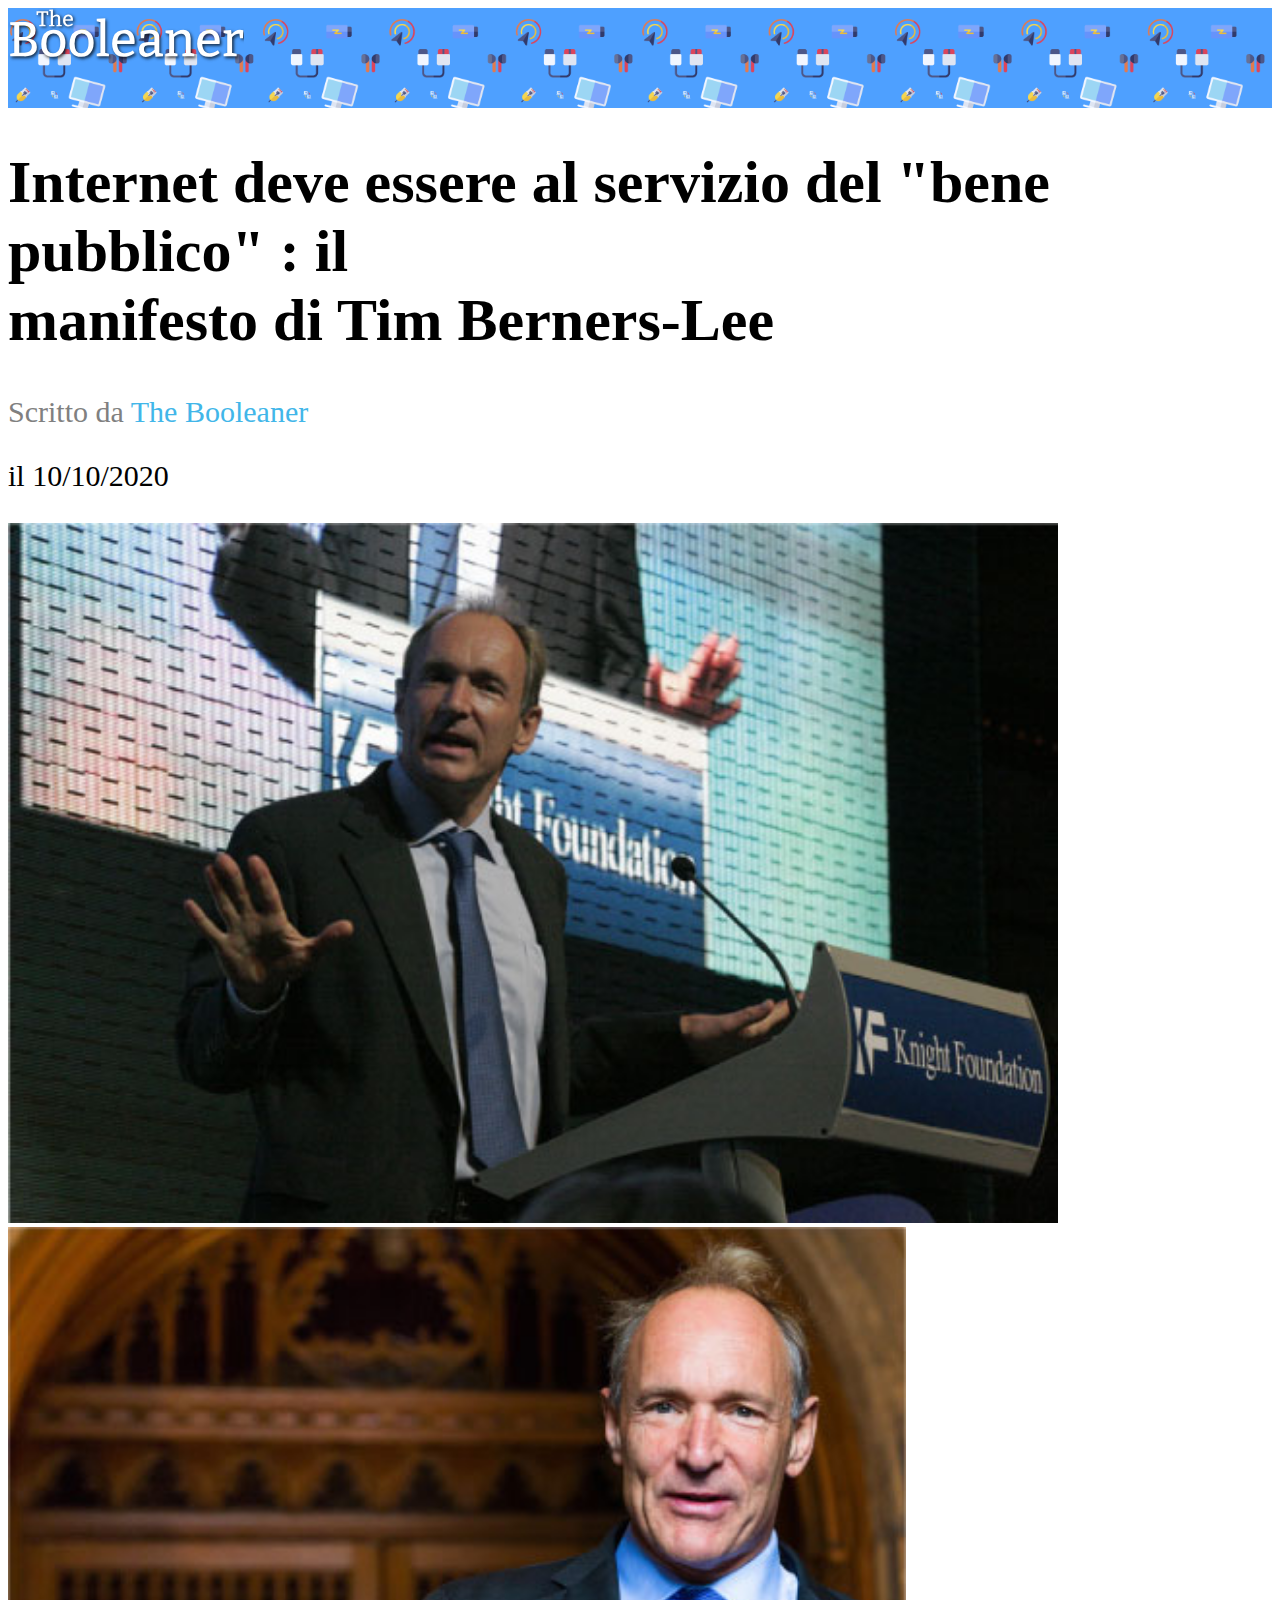
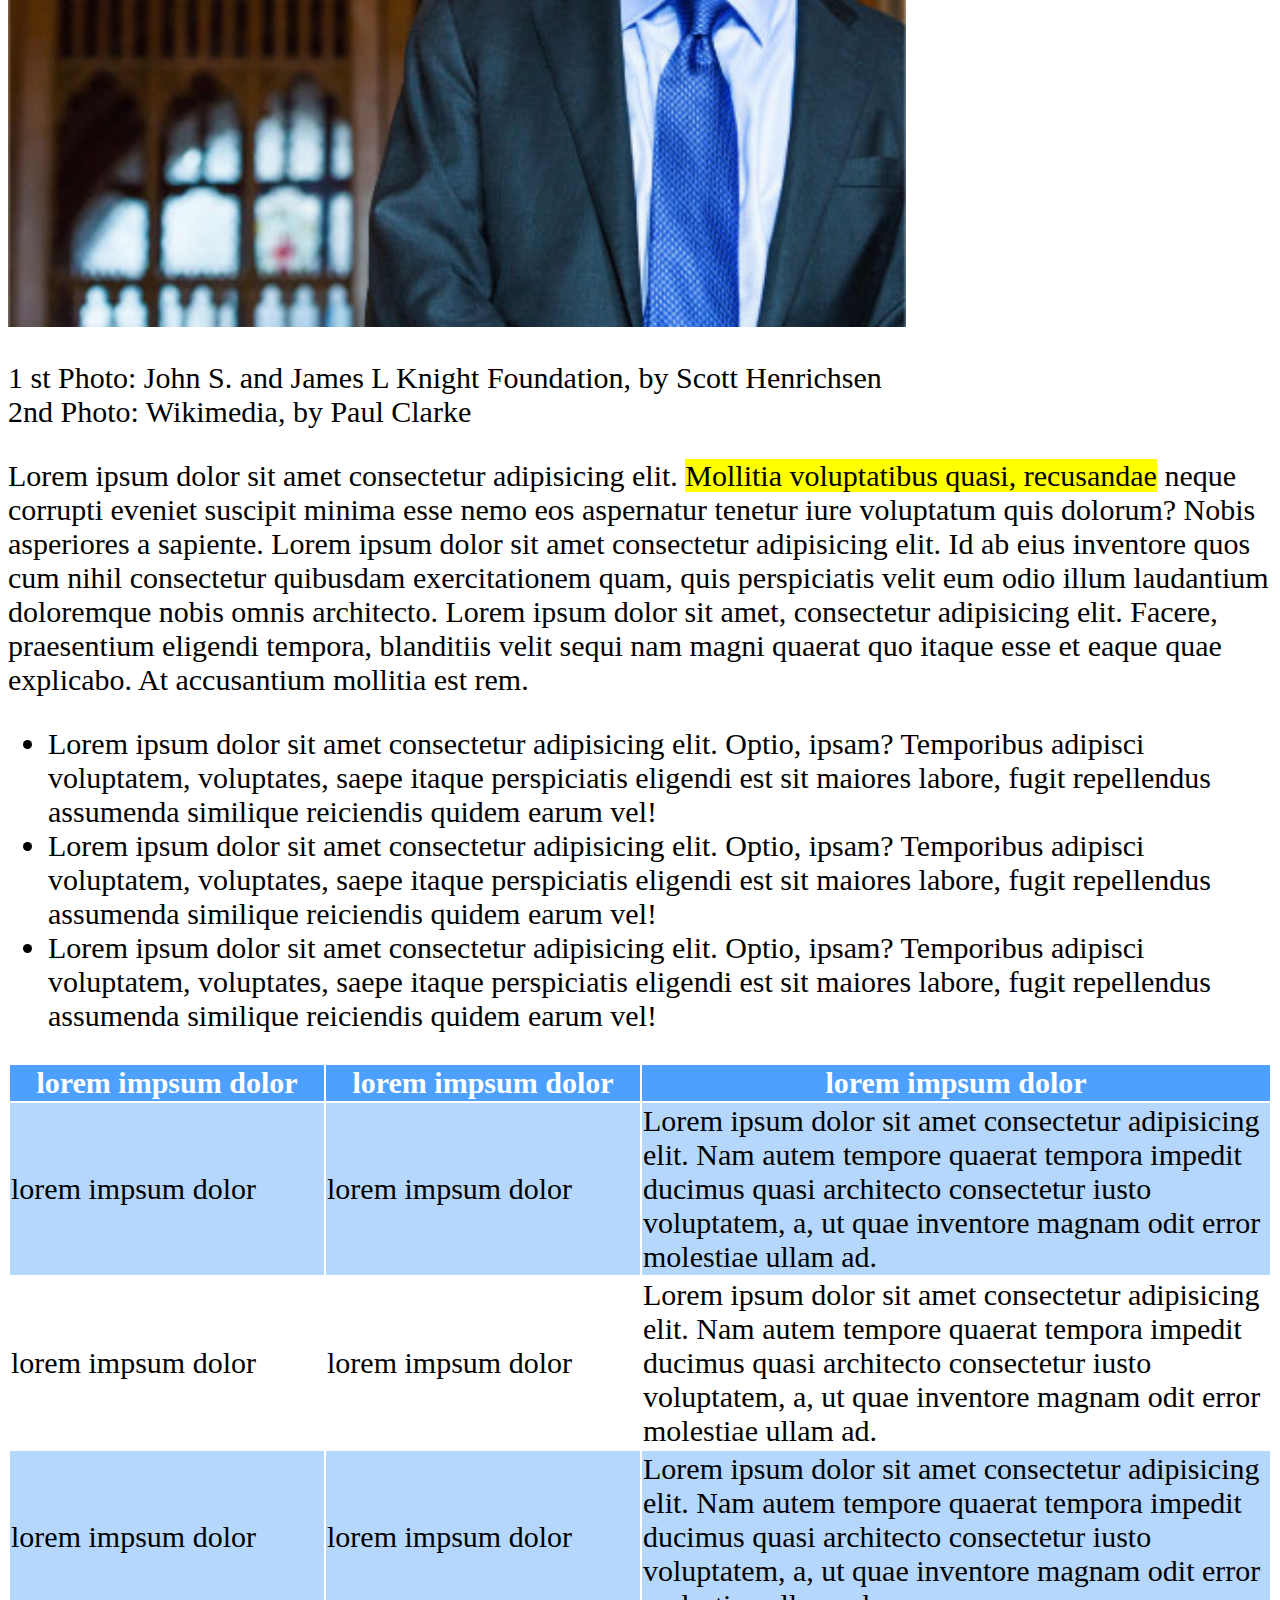
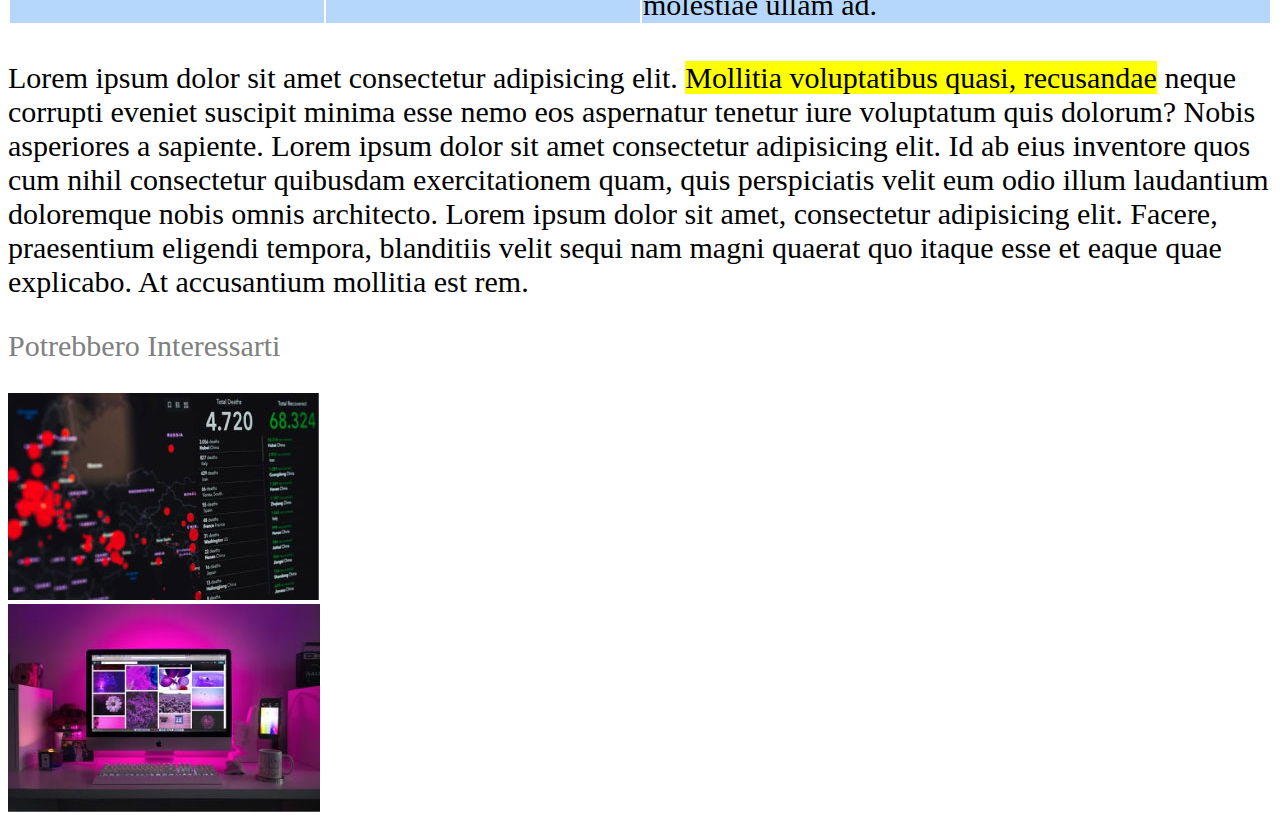
<file: index.html>
<!DOCTYPE html>
<html lang="en">
<head>
    <meta charset="UTF-8">
    <meta http-equiv="X-UA-Compatible" content="IE=edge">
    <meta name="viewport" content="width=device-width, initial-scale=1.0">
    <link rel="stylesheet" href="css/style.css">
    <title>The Booleaner</title>
</head>
<body>

    <div class="container">

        <!-- TITOLO E BACKGROUND REPEAT -->
        <div class="primo-background">
            <div>
                <!-- Avrei usato un padding ma ancora non lo abbiamo studiato -->
                <img id="logo" src="img/logo.svg" alt="">
            </div>
          
        </div>
        <h1>Internet deve essere al servizio del "bene pubblico" : il <br> manifesto di Tim Berners-Lee</h1>
        <p class="Textgrey">Scritto da <span style="color: #41b6e9;">The Booleaner</span></p> 
        <p class="textgrey">il 10/10/2020</p>

        <!-- IMMAGINI TIM -->
        <div class="img">
            <img class="img1" src="img/tim-1.jpg" alt="tim1">
            <img class="img2" src="img/tim-2.jpg" alt="tim2">
        </div>

        <!-- DESCRIZIONE -->
        <p>
            1 st Photo: John S. and James L Knight Foundation, by Scott Henrichsen <br> 2nd Photo: Wikimedia, by Paul Clarke            
        </p>

        <!-- TABELLA E FRASI EVIDENZIATE -->
    
        <div class="lorem">
            Lorem ipsum dolor sit amet consectetur adipisicing elit. <span class="evidenziato">Mollitia voluptatibus quasi, recusandae</span> neque corrupti eveniet suscipit minima esse nemo eos aspernatur tenetur iure voluptatum quis dolorum? Nobis asperiores a sapiente.
            Lorem ipsum dolor sit amet consectetur adipisicing elit. Id ab eius inventore quos cum nihil consectetur quibusdam exercitationem quam, quis perspiciatis velit eum odio illum laudantium doloremque nobis omnis architecto.
            Lorem ipsum dolor sit amet, consectetur adipisicing elit. Facere, praesentium eligendi tempora, blanditiis velit sequi nam magni quaerat quo itaque esse et eaque quae explicabo. At accusantium mollitia est rem.
        </div>
        <ul  class="lorem">
            <li>Lorem ipsum dolor sit amet consectetur adipisicing elit. Optio, ipsam? Temporibus adipisci voluptatem, voluptates, saepe itaque perspiciatis eligendi est sit maiores labore, fugit repellendus assumenda similique reiciendis quidem earum vel!</li>
            <li>Lorem ipsum dolor sit amet consectetur adipisicing elit. Optio, ipsam? Temporibus adipisci voluptatem, voluptates, saepe itaque perspiciatis eligendi est sit maiores labore, fugit repellendus assumenda similique reiciendis quidem earum vel!</li>
            <li>Lorem ipsum dolor sit amet consectetur adipisicing elit. Optio, ipsam? Temporibus adipisci voluptatem, voluptates, saepe itaque perspiciatis eligendi est sit maiores labore, fugit repellendus assumenda similique reiciendis quidem earum vel!</li>
        </ul>
        
        <table>
            <tr class="tr1">
                <th width="25%" >lorem impsum dolor</th>
                <th width="25%">lorem impsum dolor</th>
                <th width=50%>lorem impsum dolor</th>
            </tr>
            <tr class="tr2">
                <td>lorem impsum dolor</td>
                <td>lorem impsum dolor</td>
                <td>Lorem ipsum dolor sit amet consectetur adipisicing elit. Nam autem tempore quaerat tempora impedit ducimus quasi architecto consectetur iusto voluptatem, a, ut quae inventore magnam odit error molestiae ullam ad.</td>
            </tr>
            <tr class="tr3">
                <td>lorem impsum dolor</td>
                <td>lorem impsum dolor</td>
                <td>Lorem ipsum dolor sit amet consectetur adipisicing elit. Nam autem tempore quaerat tempora impedit ducimus quasi architecto consectetur iusto voluptatem, a, ut quae inventore magnam odit error molestiae ullam ad.</td>
            </tr>
            <tr class="tr2">
                <td>lorem impsum dolor</td>
                <td>lorem impsum dolor</td>
                <td>Lorem ipsum dolor sit amet consectetur adipisicing elit. Nam autem tempore quaerat tempora impedit ducimus quasi architecto consectetur iusto voluptatem, a, ut quae inventore magnam odit error molestiae ullam ad.</td>
            </tr>
        </table>
        <br>
        <br>

        <div class="lorem">
            Lorem ipsum dolor sit amet consectetur adipisicing elit. <span class="evidenziato">Mollitia voluptatibus quasi, recusandae</span> neque corrupti eveniet suscipit minima esse nemo eos aspernatur tenetur iure voluptatum quis dolorum? Nobis asperiores a sapiente.
            Lorem ipsum dolor sit amet consectetur adipisicing elit. Id ab eius inventore quos cum nihil consectetur quibusdam exercitationem quam, quis perspiciatis velit eum odio illum laudantium doloremque nobis omnis architecto.
            Lorem ipsum dolor sit amet, consectetur adipisicing elit. Facere, praesentium eligendi tempora, blanditiis velit sequi nam magni quaerat quo itaque esse et eaque quae explicabo. At accusantium mollitia est rem.
        </div>
        
        <!-- IMMAGINI FINALI -->
         <p style="color: grey;"> Potrebbero Interessarti</p>
        <img src="img/graph.jpg" alt="">
        <br>
        <img src="img/monitor.jpg" alt="">
     </div>   
     
</body>
</html>
</file>
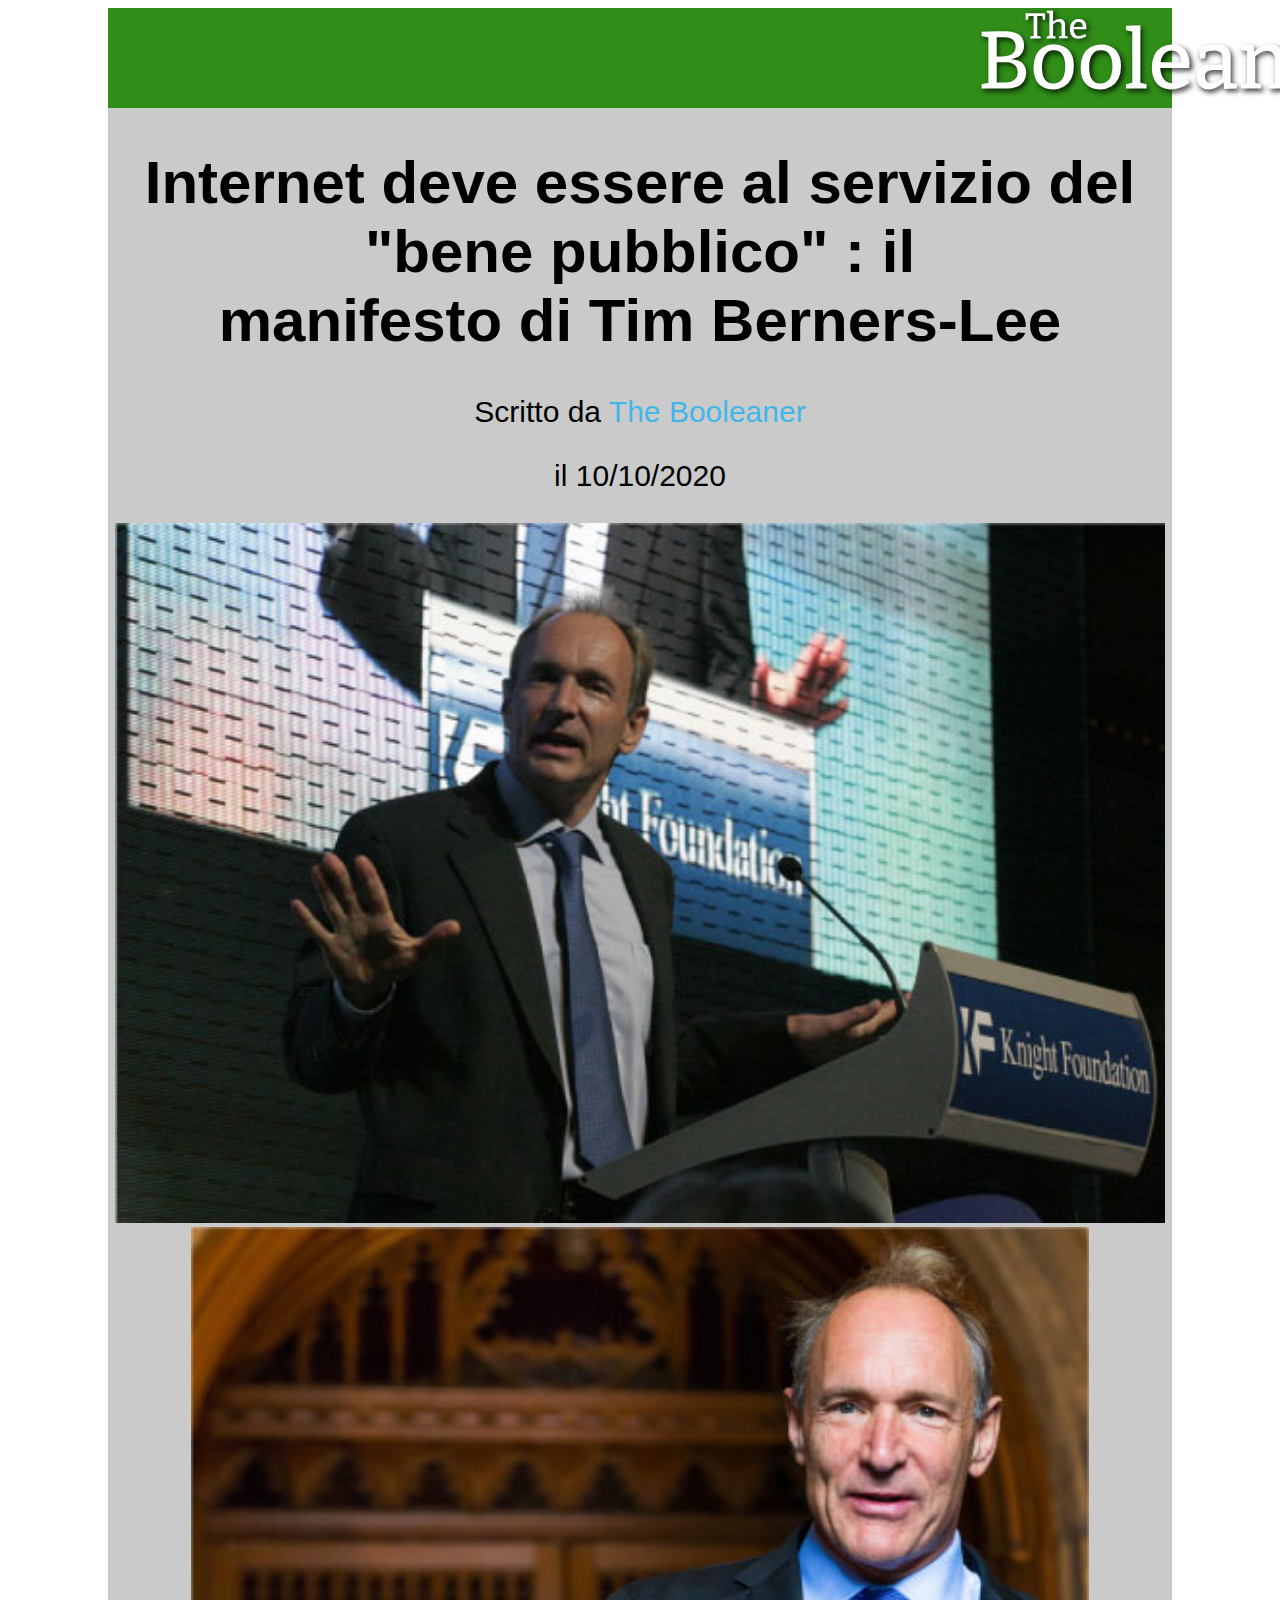
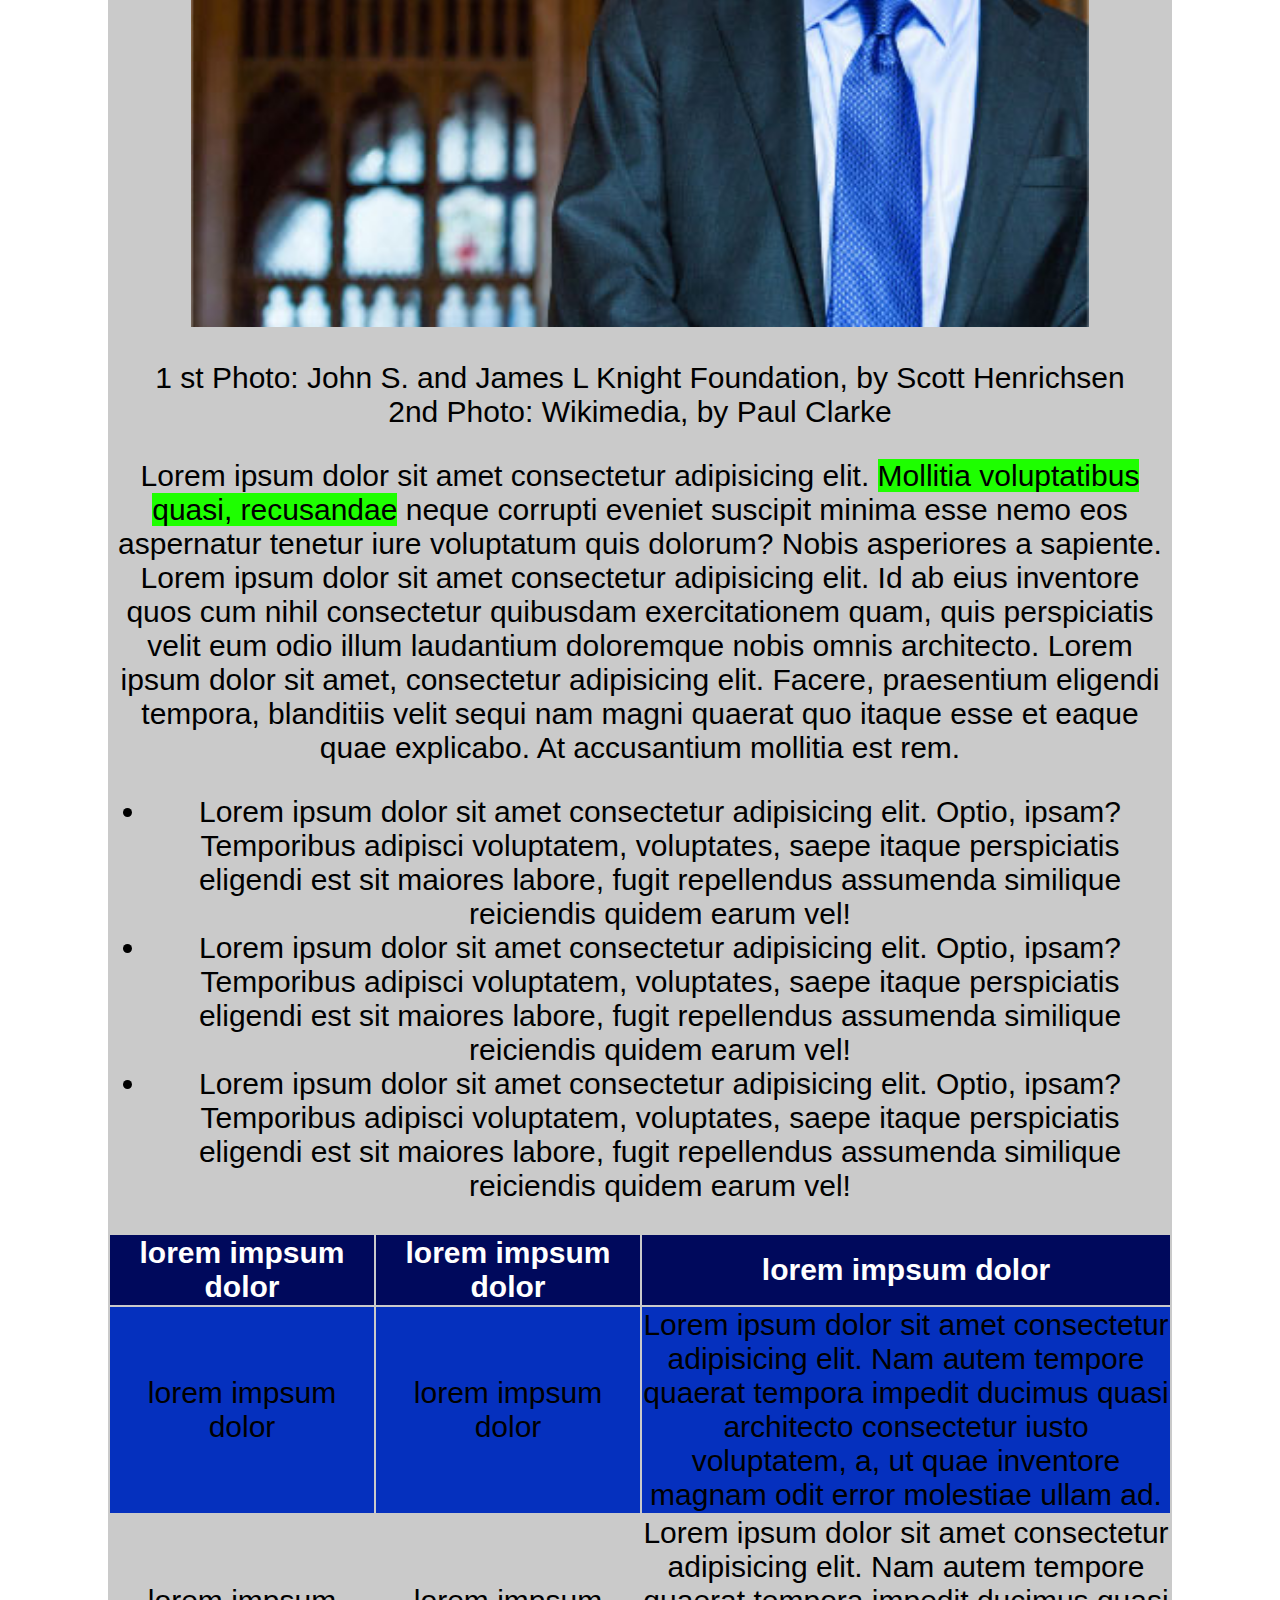
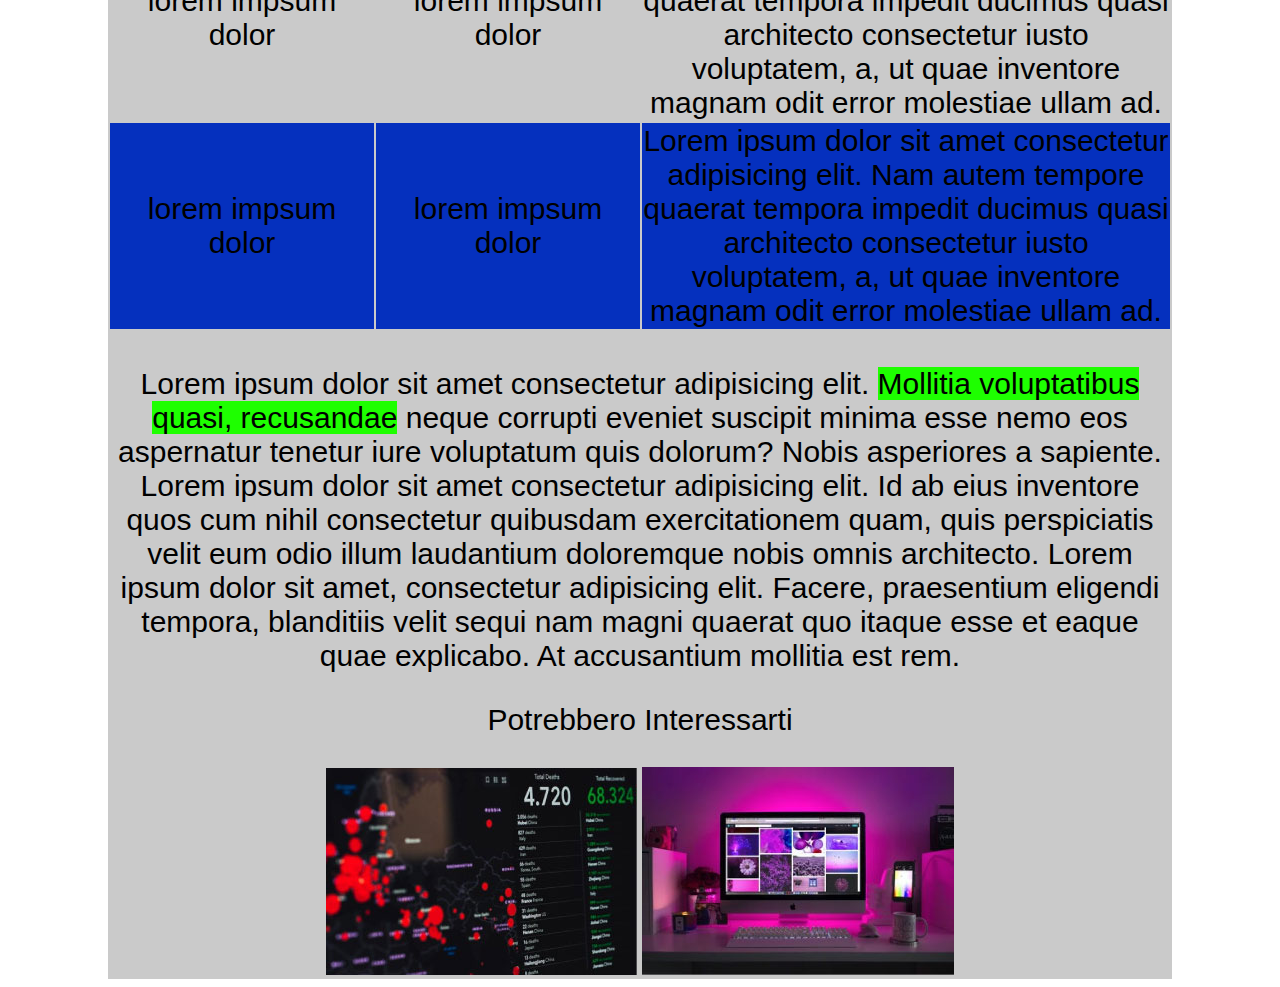
<file: Bonus/index.html>
<!DOCTYPE html>
<html lang="en">
<head>
    <meta charset="UTF-8">
    <meta http-equiv="X-UA-Compatible" content="IE=edge">
    <meta name="viewport" content="width=device-width, initial-scale=1.0">
    <link rel="stylesheet" href="css/style.css">
    <title>The Booleaner</title>
</head>
<body>

    <div class="container">

        <!-- TITOLO E BACKGROUND REPEAT -->
        <div class="primo-background">
            <div>
                <!-- Avrei usato un padding ma ancora non lo abbiamo studiato -->
                <img id="logo" src="img/logo.svg" alt="">
            </div>
          
        </div>
        <h1>Internet deve essere al servizio del "bene pubblico" : il <br> manifesto di Tim Berners-Lee</h1>
        <p class="Textgrey">Scritto da <span style="color: #41b6e9;">The Booleaner</span></p> 
        <p class="textgrey">il 10/10/2020</p>

        <!-- IMMAGINI TIM -->
        <div class="img">
            <img class="img1" src="img/tim-1.jpg" alt="tim1">
            <img class="img2" src="img/tim-2.jpg" alt="tim2">
        </div>

        <!-- DESCRIZIONE -->
        <p>
            1 st Photo: John S. and James L Knight Foundation, by Scott Henrichsen <br> 2nd Photo: Wikimedia, by Paul Clarke            
        </p>

        <!-- TABELLA E FRASI EVIDENZIATE -->
    
        <div class="lorem">
            Lorem ipsum dolor sit amet consectetur adipisicing elit. <span class="evidenziato">Mollitia voluptatibus quasi, recusandae</span> neque corrupti eveniet suscipit minima esse nemo eos aspernatur tenetur iure voluptatum quis dolorum? Nobis asperiores a sapiente.
            Lorem ipsum dolor sit amet consectetur adipisicing elit. Id ab eius inventore quos cum nihil consectetur quibusdam exercitationem quam, quis perspiciatis velit eum odio illum laudantium doloremque nobis omnis architecto.
            Lorem ipsum dolor sit amet, consectetur adipisicing elit. Facere, praesentium eligendi tempora, blanditiis velit sequi nam magni quaerat quo itaque esse et eaque quae explicabo. At accusantium mollitia est rem.
        </div>
        <ul  class="lorem">
            <li>Lorem ipsum dolor sit amet consectetur adipisicing elit. Optio, ipsam? Temporibus adipisci voluptatem, voluptates, saepe itaque perspiciatis eligendi est sit maiores labore, fugit repellendus assumenda similique reiciendis quidem earum vel!</li>
            <li>Lorem ipsum dolor sit amet consectetur adipisicing elit. Optio, ipsam? Temporibus adipisci voluptatem, voluptates, saepe itaque perspiciatis eligendi est sit maiores labore, fugit repellendus assumenda similique reiciendis quidem earum vel!</li>
            <li>Lorem ipsum dolor sit amet consectetur adipisicing elit. Optio, ipsam? Temporibus adipisci voluptatem, voluptates, saepe itaque perspiciatis eligendi est sit maiores labore, fugit repellendus assumenda similique reiciendis quidem earum vel!</li>
        </ul>
        
        <table>
            <tr class="tr1">
                <th width="25%" >lorem impsum dolor</th>
                <th width="25%">lorem impsum dolor</th>
                <th width=50%>lorem impsum dolor</th>
            </tr>
            <tr class="tr2">
                <td>lorem impsum dolor</td>
                <td>lorem impsum dolor</td>
                <td>Lorem ipsum dolor sit amet consectetur adipisicing elit. Nam autem tempore quaerat tempora impedit ducimus quasi architecto consectetur iusto voluptatem, a, ut quae inventore magnam odit error molestiae ullam ad.</td>
            </tr>
            <tr class="tr3">
                <td>lorem impsum dolor</td>
                <td>lorem impsum dolor</td>
                <td>Lorem ipsum dolor sit amet consectetur adipisicing elit. Nam autem tempore quaerat tempora impedit ducimus quasi architecto consectetur iusto voluptatem, a, ut quae inventore magnam odit error molestiae ullam ad.</td>
            </tr>
            <tr class="tr2">
                <td>lorem impsum dolor</td>
                <td>lorem impsum dolor</td>
                <td>Lorem ipsum dolor sit amet consectetur adipisicing elit. Nam autem tempore quaerat tempora impedit ducimus quasi architecto consectetur iusto voluptatem, a, ut quae inventore magnam odit error molestiae ullam ad.</td>
            </tr>
        </table>
        <br>
        <br>

        <div class="lorem">
            Lorem ipsum dolor sit amet consectetur adipisicing elit. <span class="evidenziato">Mollitia voluptatibus quasi, recusandae</span> neque corrupti eveniet suscipit minima esse nemo eos aspernatur tenetur iure voluptatum quis dolorum? Nobis asperiores a sapiente.
            Lorem ipsum dolor sit amet consectetur adipisicing elit. Id ab eius inventore quos cum nihil consectetur quibusdam exercitationem quam, quis perspiciatis velit eum odio illum laudantium doloremque nobis omnis architecto.
            Lorem ipsum dolor sit amet, consectetur adipisicing elit. Facere, praesentium eligendi tempora, blanditiis velit sequi nam magni quaerat quo itaque esse et eaque quae explicabo. At accusantium mollitia est rem.
        </div>
        
        <!-- IMMAGINI FINALI -->
         <p style="color: rgb(0, 0, 0);"> Potrebbero Interessarti</p>
        <img src="img/graph.jpg" alt="">
        
        <img src="img/monitor.jpg" alt="">
     </div>   
     
</body>
</html>
</file>
<file: css/style.css>
/* H1 E BACKGR */
.primo-background{
    background-image: url(../img/pattern.png);
    background-color:#4ea0ff;
    text-align: left;
    width: 100%;
    height: 100px;
    background-repeat: repeat-x;
    background-size: 20%
}
#logo {
    height: 60px;
}
h1 {
    font-size: 60px;
}
.Textgrey{
    color: grey;
    font-size: 30px;
}
/* IMMAGINI TIM */

.img1{
    height: 700px;
    text-align: left;
}
.img2{
    height: 700px;
}
.lorem{
    font-size: 30px;
}
.evidenziato{
    background-color: yellow;
}
/* TABLE */
.tr1{
    background-color: #4ea0ff;
        color: white;
        font-size: 30px;   
}
.tr2{
    background-color: #b6d7fc;
}
tr{
    font-size: 30px;
}

p{
    font-size: 30px;
}
</file>
<file: Bonus/css/style.css>
/* H1 E BACKGR */
.container{
    background-color: rgb(202, 202, 202);
    margin-left: 100px;
    margin-right: 100px;
    text-align: center;
    font-family:-apple-system, BlinkMacSystemFont, 'Segoe UI', Roboto, Oxygen, Ubuntu, Cantarell, 'Open Sans', 'Helvetica Neue', sans-serif
}
.primo-background{
    text-align: left;
    width: 100%;
    height: 100px;
    background-repeat: repeat-x;
    background-size: 20%;
    background-color: rgb(47, 141, 24);
}
#logo {
    height: 100px;
    position: relative;
    left:870px;
}
h1 {
    font-size: 60px;
}
.Textgrey{
    color: rgb(0, 0, 0);
    font-size: 30px;
}
/* IMMAGINI TIM */

.img1{
    height: 700px;
    text-align: left;
}
.img2{
    height: 700px;
}
.lorem{
    font-size: 30px;
}
.evidenziato{
    background-color: rgb(30, 255, 0);
}
/* TABLE */
.tr1{
    background-color: #00095c;
        color: white;
        font-size: 30px;   
}
.tr2{
    background-color: #0530be;
}
tr{
    font-size: 30px;
}

p{
    font-size: 30px;
}
</file>
